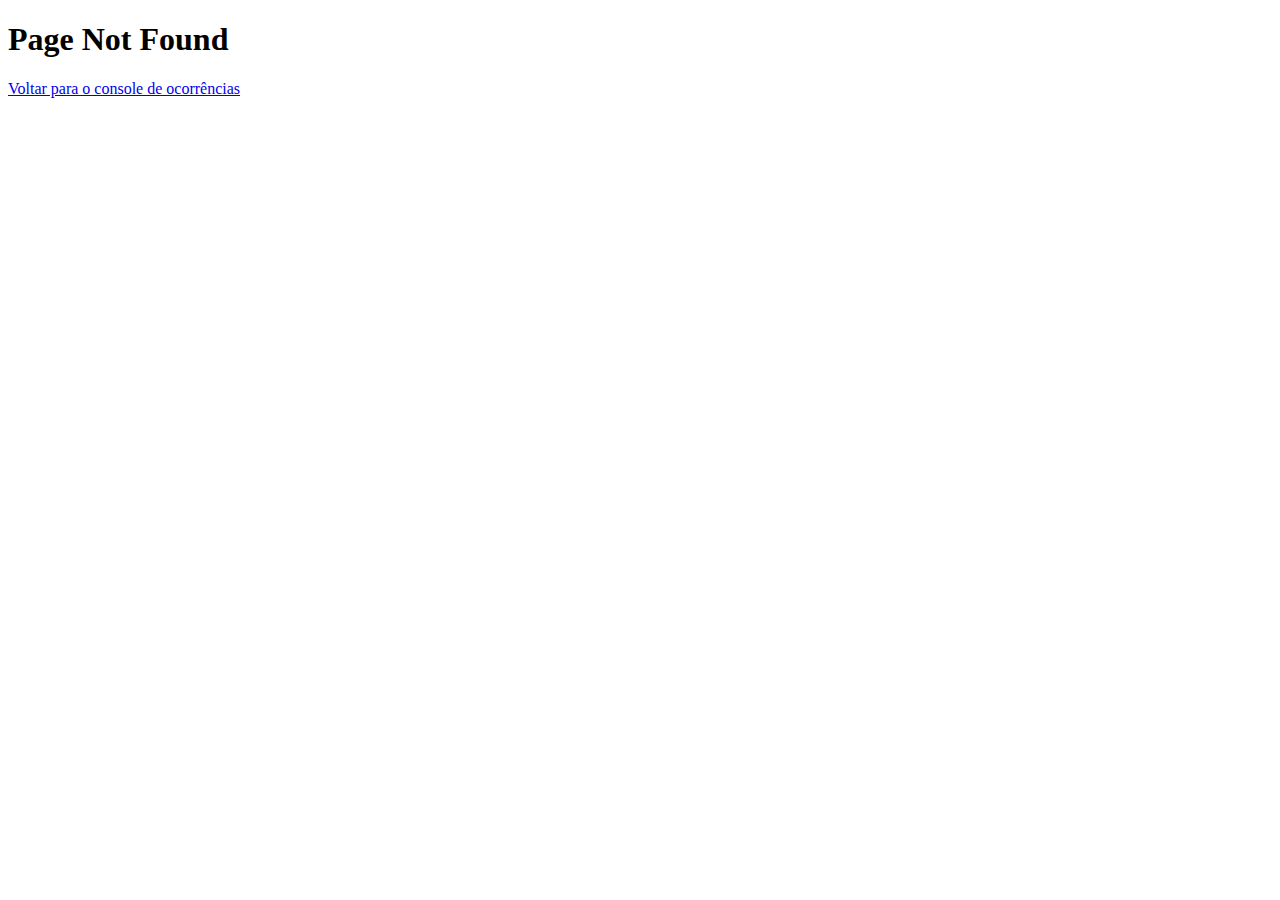
<file: index.html>
<!DOCTYPE HTML>
<html ng-app="app">

<head>
  <script src="libs/angular.js"></script>
  <script src="libs/angular-route.js"></script>
  <script src="app.js"></script>
  <link rel="stylesheet" type="text/css" href="commons/css/style.css">

  <script src="commons/routes/routes.js"></script>

  <script src="modules/ocurrences/controller/ocurrence-controller.js"></script>
  <script src="modules/ocurrences/service/ocurrence-service.js"></script>
</head>

<body>

<div ng-view> </div>

</body>

</html>
</file>
<file: commons/css/style.css>
table {
   border-collapse: collapse;
}

.padding_top_20{
    padding-top: 20px;
}

.border_black{
    border: 1px solid black;
}

.table_size {
    width:100%;
}

.float_right {
    float: right;
}

.border_black_2{
    border: 2px solid black; font-weight: bold;
}

.header_table{
    height: 40px; background: lightgrey; border: 2px solid black;
}

.body_page{
    width:70%; margin-left: 15%;
}

.body_page{
    width:70%; margin-left: 15%;
}

.padding_left{
    padding-left: 5px;
}

.padding_right{
    padding-right: 5px;
}
.selectPage {
    background-color: lightcoral;
}

.unSelectPage {
    background-color: white;
}

.text-center{
  text-align: center;
}

.pages_buttons{
    border: 1px solid gray; padding-bottom: 1px;  padding-top: 1px; padding-left: 5px; padding-right: 5px;
    font-weight: bold;
    color: black;
}

.pages_buttons:hover {
    background-color: lightskyblue;
    color: white;
    font-weight: bold;
    cursor: pointer;
}

.pages_buttons:active {
    background-color: lightcoral;
    color: white;
    font-weight: bold;
    cursor: pointer;
}
</file>
